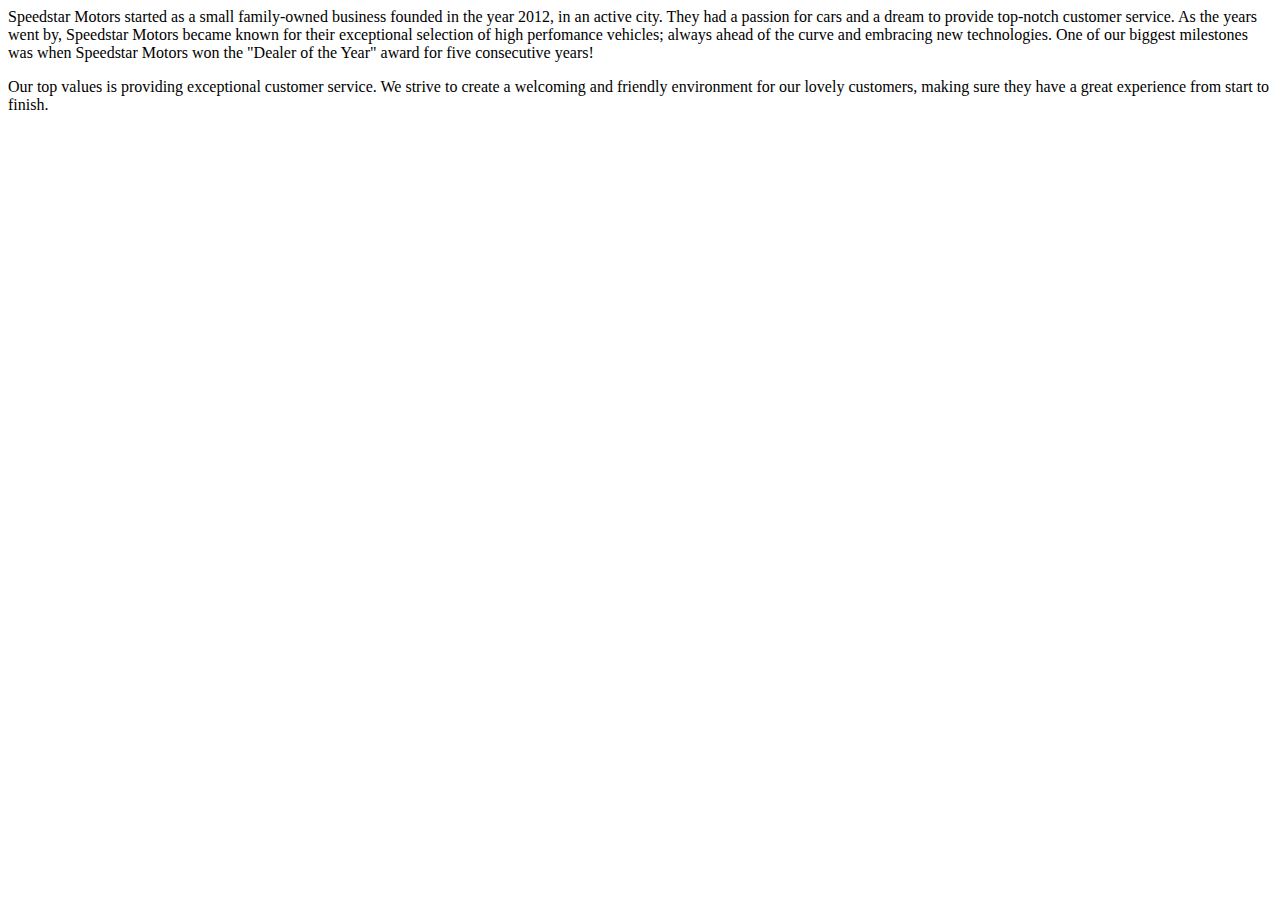
<file: aboutus.html>
<!doctype.html>
<html>
<head>
  <title>About Us</title>
</head>

<body>
<p>Speedstar Motors started as a small family-owned business founded in the year 2012, in an active city. They had a passion for cars and a dream to provide top-notch customer service. As the years went by, Speedstar Motors became known for their exceptional selection of high perfomance vehicles; always ahead of the curve and embracing new technologies. One of our biggest milestones was when Speedstar Motors won the "Dealer of the Year" award for five consecutive years!</p>
<p>Our top values is providing exceptional customer service. We strive to create a welcoming and friendly environment for our lovely customers, making sure they have a great experience from start to finish.</p>
<p><a href="Customer Feedback.png"</a></p>
  
</body> 
</html>
</file>
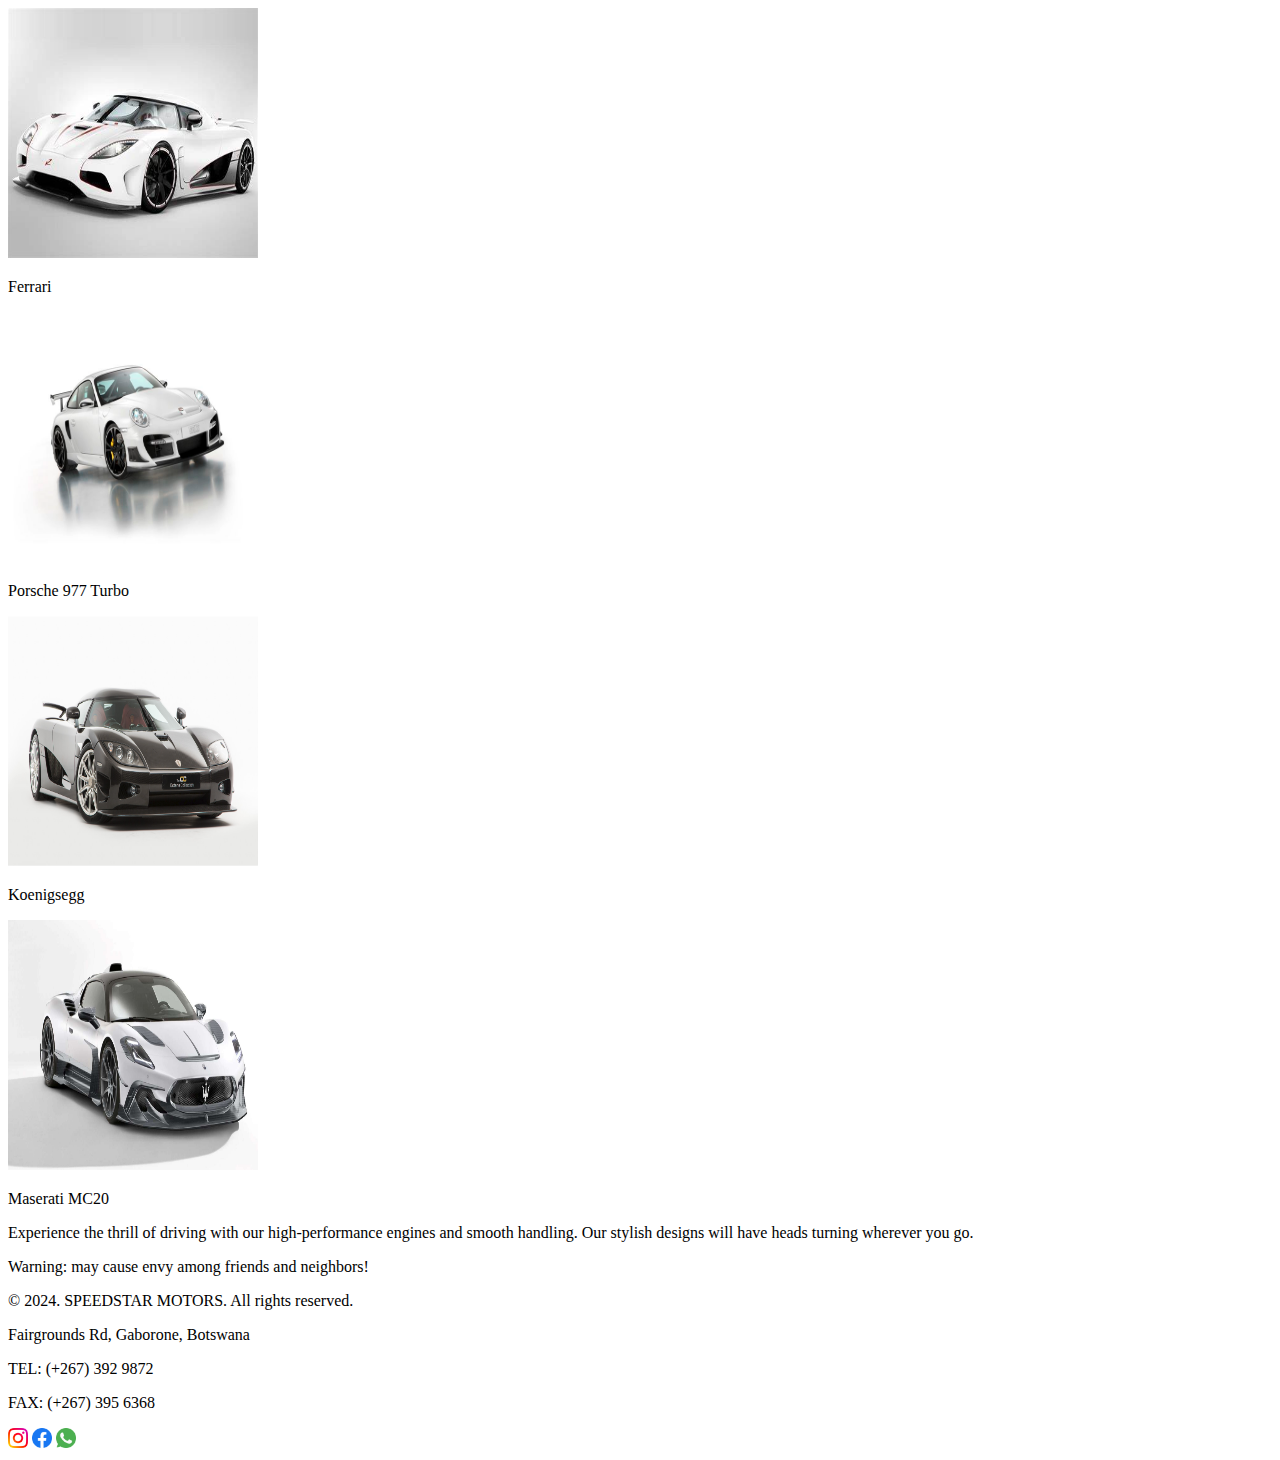
<file: home.html>
<!DOCTYPE html>
<html>

<head>
  <title>Home Page</title>
</head>

 <body> 
   <div class="polaroid">
  <img src="Motor 1.jpeg" alt="Ferrari" width="250px" height="250px">
  <div class="container">
  <p>Ferrari</p>
  </div>
</div>
  <div class="polaroid">
  <img src="Motor 2.jpg" alt="Porsche 977 Turbo" width="250px" height="250px">
  <div class="container">
  <p>Porsche 977 Turbo</p>
  </div>
</div>
  <div class="polaroid">
  <img src="Motor 3.png" alt=" Koenigsegg" width="250px" height="250px">
  <div class="container">
  <p>Koenigsegg</p>
  </div>
</div>  
   <div class="polaroid">
  <img src="Motor 4.jpg" alt="Maserati MC20" width="250px" height="250px">
  <div class="container">
  <p>Maserati MC20 </p>
  </div>
</div>
  <p>Experience the thrill of driving with our high-performance engines and smooth handling. Our stylish designs will have heads turning wherever you go. </p>
  <p>Warning: may cause envy among friends and neighbors!</p>
  </body>

<footer>
<p>© 2024. SPEEDSTAR MOTORS. All rights reserved. </p>
  <p>Fairgrounds Rd, Gaborone, Botswana</p>
  <p>TEL: (+267) 392 9872</p>
  <p>FAX: (+267) 395 6368</p>  
  <a href="https://www.instagram.com/">
  <img src="instagram.png" style="width: 20px; height: 20px;" alt="Instagram"></a>
  <a href="https://www.facebook.com/">
  <img src="facebook (1).png" style="width: 20px; height: 20px;" alt="Facebook"></a>
  <a href="https://www.whatsapp.com/">
  <img src="whatsapp.png" style="width: 20px; height: 20px;" alt="Whatsapp"></a>
  
</html>
</file>
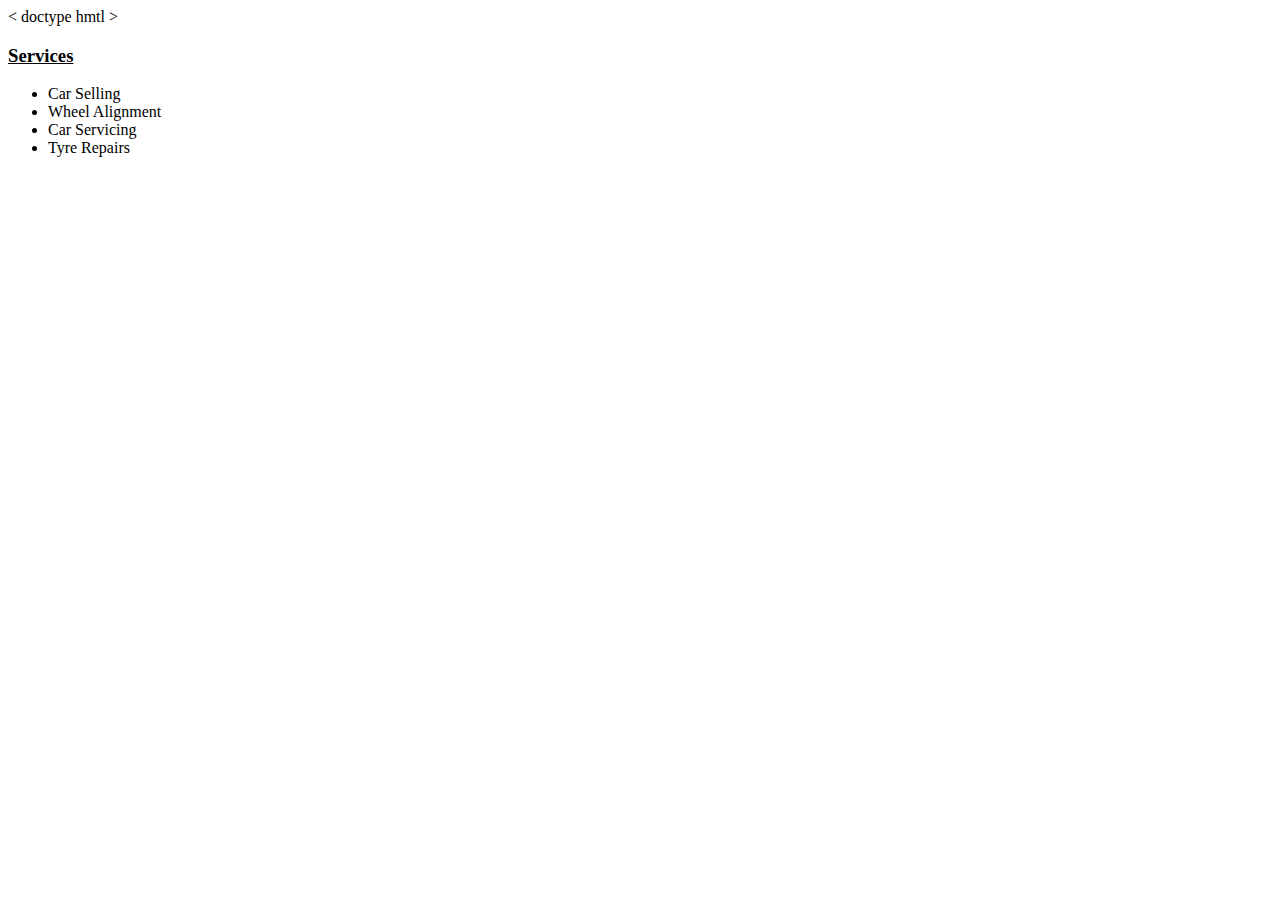
<file: Services.html>
< doctype hmtl >
<html>
<head> 
  <title> Services </title>
</head>

<body>
<u><h3> Services </h3></u>
<ul>
 <li>Car Selling</li>
 <li>Wheel Alignment</li>
 <li>Car Servicing</li>
 <li>Tyre Repairs</li>
</ul>
  
</body>
</html>
</file>
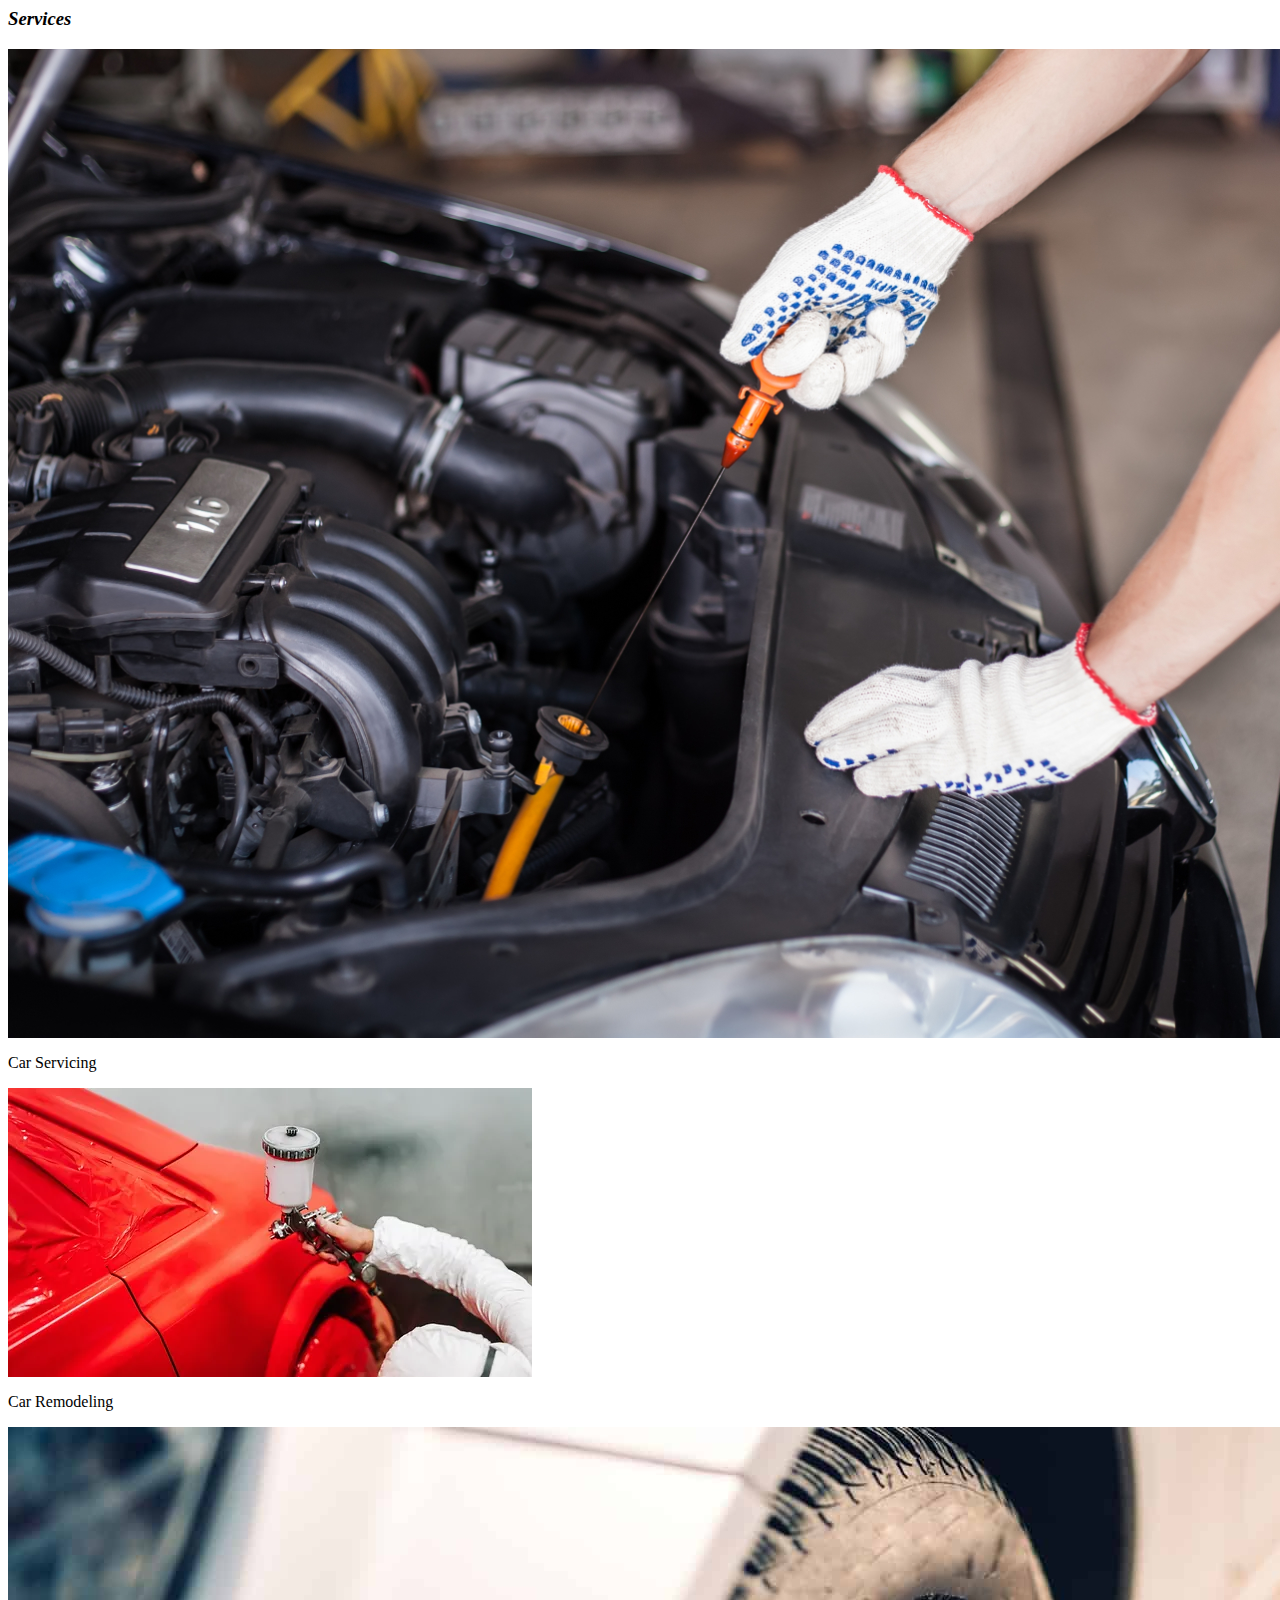
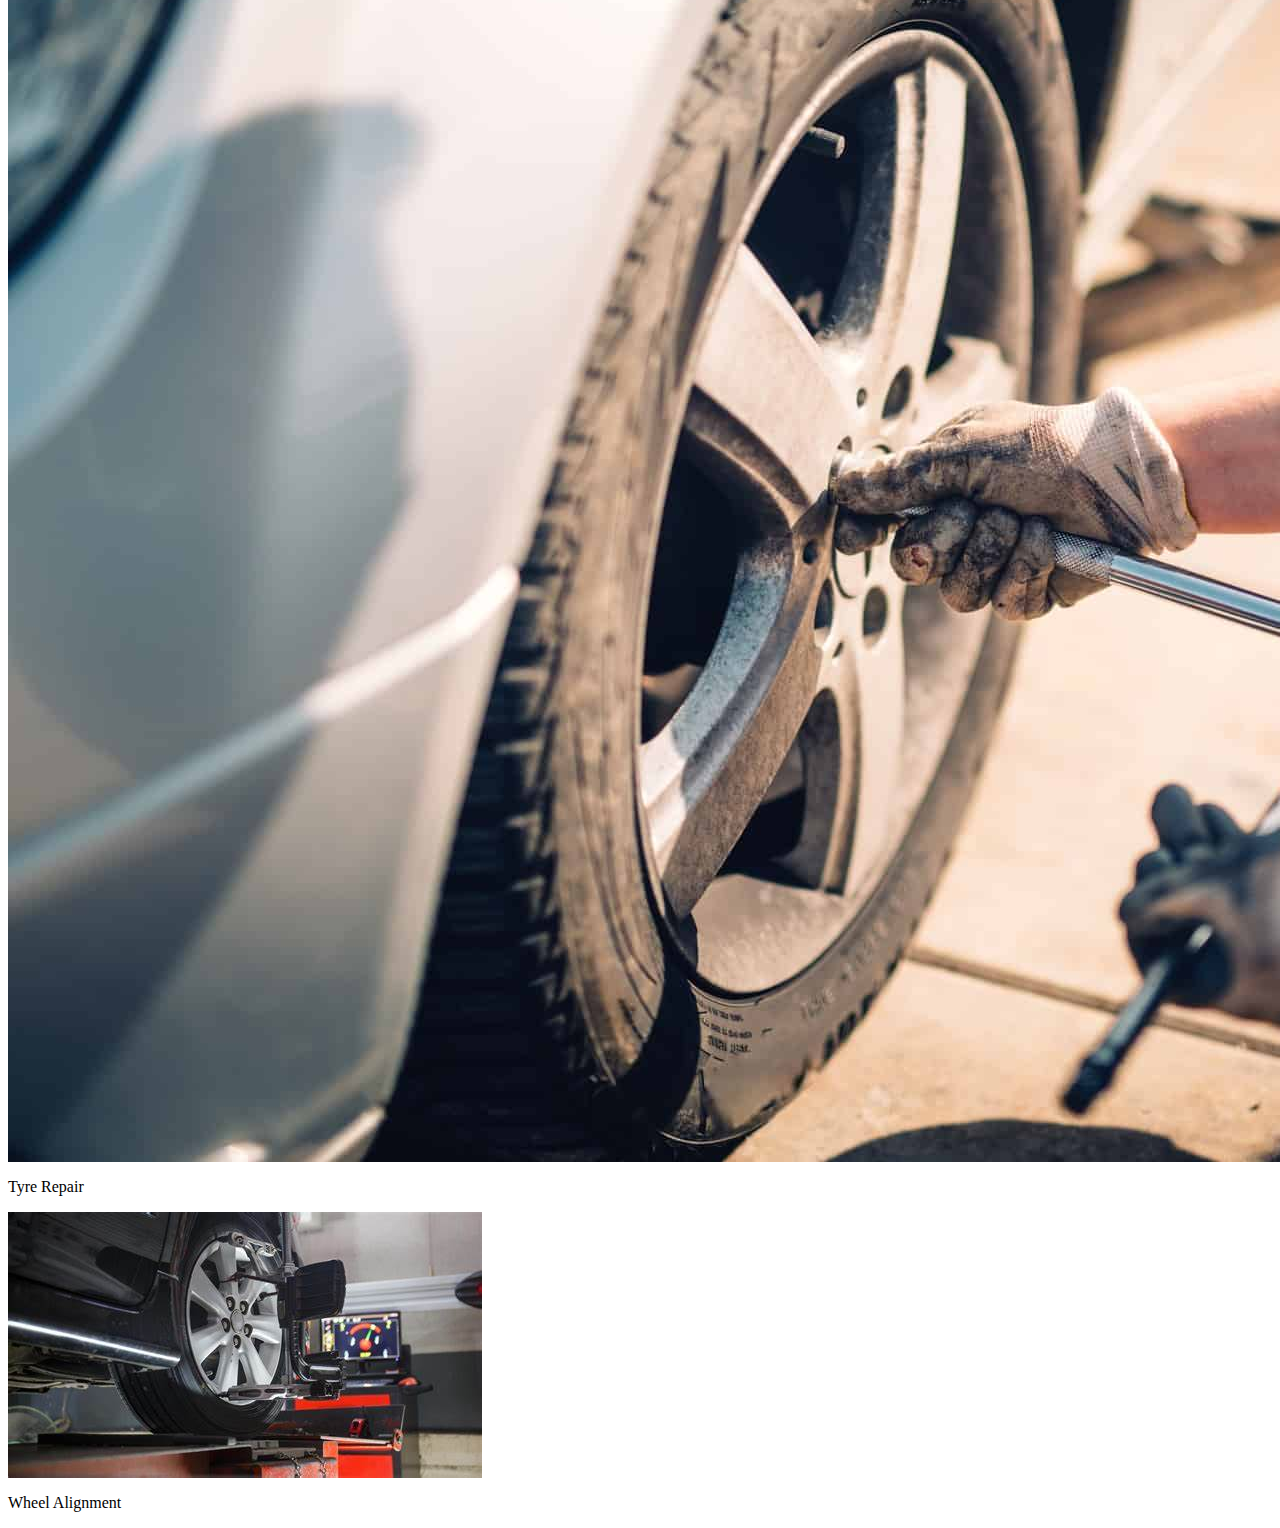
<file: services.html>
<html>
<head> 
  <title> Services </title>
</head>

<body>
<i><h3> Services </h3></i>

  <div class="polaroid">
  <img src="CarServicing.jfif" alt="Car Service">
  <div class="container">
  <p>Car Servicing</p>
  </div>
</div>

    <div class="polaroid">
  <img src="Remodeling.webp" alt="Remodeling">
  <div class="container">
  <p>Car Remodeling</p>
  </div>
</div>  
  <div class="polaroid">
  <img src="Tyre.jpg" alt="Tyre Repair">
  <div class="container">
  <p>Tyre Repair</p>
  </div>
</div>  
  <div class="polaroid">
  <img src="Wheel Alignment.jfif" alt="Wheel Alignment">
  <div class="container">
  <p>Wheel Alignment</p>
  </div>
</div>
</body>
</html>
</file>
